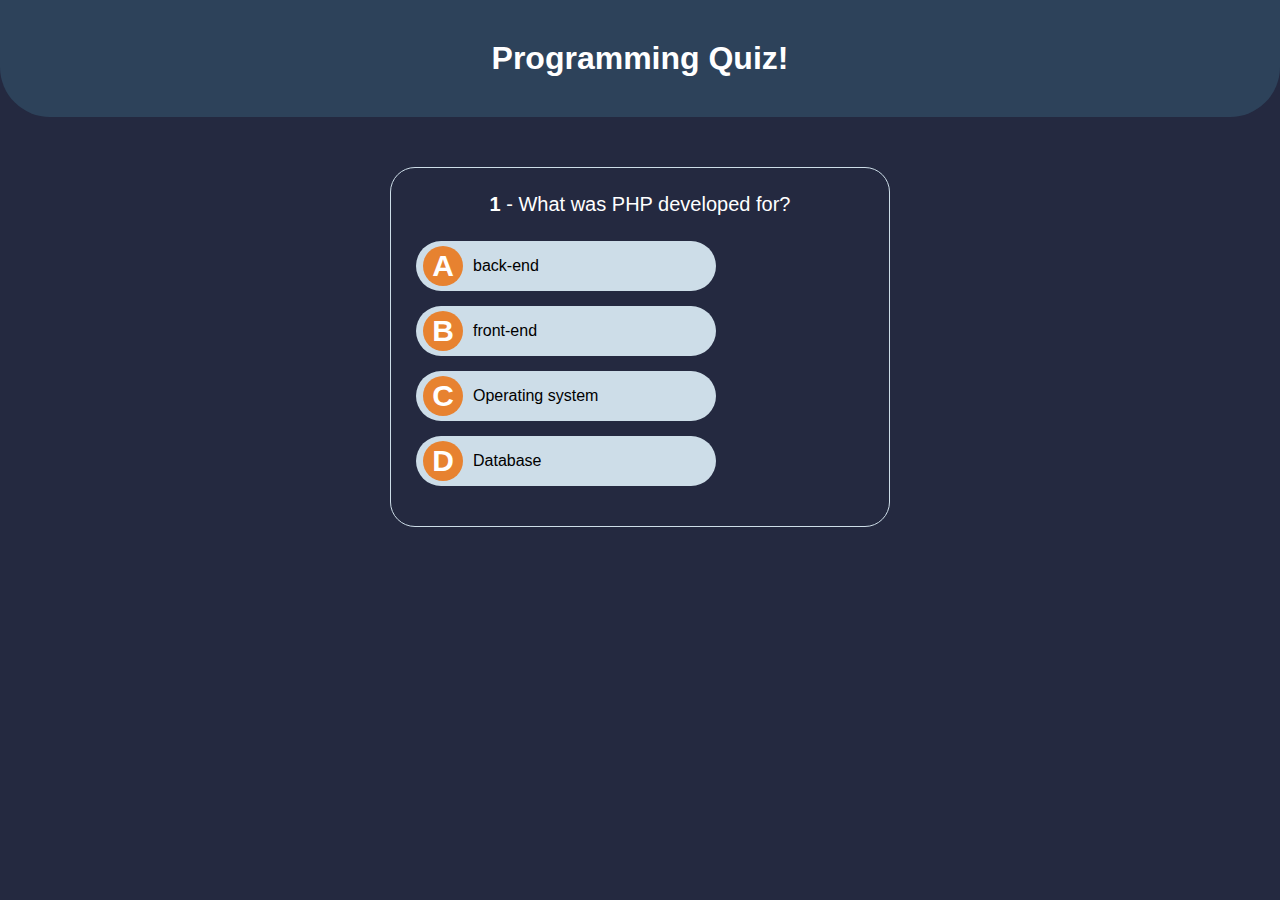
<file: index.html>
<!DOCTYPE html>
<html lang="en">

<head>
    <meta charset="UTF-8">
    <meta name="viewport" content="width=device-width, initial-scale=1.0">
    <meta http-equiv="X-UA-Compatible" content="ie=edge">
    <title>Quiz in JS!</title>
    <link rel="stylesheet" href="css/styles.css">
    <script src="js/script.js" defer></script>
</head>

<body>
    <h1 id="main-title">Programming Quiz!</h1>
    <!-- SCORE BOARD -->
    <div id="score-container" class="hide">
        <h2>Congratulations!</h2>
        <p id="display-score"><span>90</span>%</p>
        <p>You answered <span id="correct-answers">0</span> out of <span id="questions-qty">10</span> questions
            correctly.</p>
        <button id="restart">Retake quiz!</button>
    </div>
    <!-- QUIZZ CONTAINER -->
    <div id="quizz-container">
        <p id="question"><span id="question-number">1</span> - <span id="question-text">What is the unit of measurement
                for meters?</span></p>
        <div id="answers-box">
            <button class="correct-answer"><span class="btn-letter">a</span> <span
                    class="question-answer">m</span></button>
            <button class="wrong-answer"><span class="btn-letter">b</span> <span
                    class="question-answer">km</span></button>
            <button><span class="btn-letter">c</span> <span class="question-answer">ms</span></button>
            <button><span class="btn-letter">d</span> <span class="question-answer">r</span></button>
        </div>
    </div>

    <!-- TEMPLATE RESPOSTA -->
    <button class="answer-template hide"><span class="btn-letter"></span> <span class="question-answer"></span></button>
</body>

</html>
</file>
<file: css/styles.css>
/* GENERAL */
* {
    margin: 0;
    padding: 0;
    box-sizing: border-box;
    font-family: Helvetica;
}

body {
    background-color: #242940;
    color: #FFF;
}

.hide {
    display: none !important;
}

#main-title {
    padding: 40px 0;
    text-align: center;
    background-color: #2D425A;
    border-bottom-left-radius: 50px;
    border-bottom-right-radius: 50px;
}

/* Score Container */

#score-container {
    background-color: #CDDDE8;
    color: #000;
    text-align: center;
    width: 300px;
    margin: 50px auto;
    padding: 25px;
    border-radius: 20px;
}

#score-container p {
    font-size: 14px;
    margin: 20px 0;
}

#score-container #display-score {
    font-size: 32px;
    font-weight: bold;
}

#correct-answers {
    font-weight: bold;
    color: #40B576;
}

#questions-qty {
    font-weight: bold;
    color: #075EA4;
}

#restart {
    background-color: #E78230;
    color: #FFF;
    font-weight: bold;
    height: 50px;
    border-radius: 25px;
    border: 2px solid transparent;
    width: 180px;
    text-transform: uppercase;
    margin-top: 20px;
    cursor: pointer;
    transition: .5s;
}

#restart:hover {
    background-color: transparent;
    border-color: #E78230;
    color: #E78230;
}

/* Quizz container */

#quizz-container {
    width: 500px;
    margin: 50px auto;
    border: 1px solid #CDDDE8;
    padding: 25px;
    border-radius: 25px;
}

#question {
    text-align: center;
    margin-bottom: 25px;
    font-size: 20px;
}

#question-number {
    font-weight: bold;
}

#answers-box button {
    display: flex;
    align-items: center;
    margin: 15px 0;
    width: 300px;
    height: 50px;
    border-radius: 25px;
    background-color: #CDDDE8;
    border: 2px solid transparent;
    color: #FFF;
    text-align: left;
    padding-left: 5px;
    color: #000;
    cursor: pointer;
    transition: .5s;
}

#answers-box button:hover {
    background-color: #E78230;
    color: #FFF;
}

#answers-box .btn-letter {
    font-size: 30px;
    font-weight: bold;
    background-color: #E78230;
    color: #FFF;
    border-radius: 50%;
    line-height: 40px;
    text-align: center;
    text-transform: uppercase;
    flex: 1 1 0;
    max-width: 40px;
}

.question-answer {
    flex: 1 1 0;
    margin-left: 10px;
    font-size: 16px;
}

#quizz-container .wrong-answer,
#quizz-container .wrong-answer .btn-letter {
    background-color: #e62210;
    color: #FFF;
}

#quizz-container .correct-answer,
#quizz-container .correct-answer .btn-letter {
    background-color: #40B576;
    color: #FFF;
}

/* RESPONSIVE */

@media(max-width:450px) {
    #quizz-container {
        border: none;
        width: 100%;
    }

    #answers-box button {
        width: 100%;
    }

    #score-container {
        width: 90%;
    }
}
</file>
